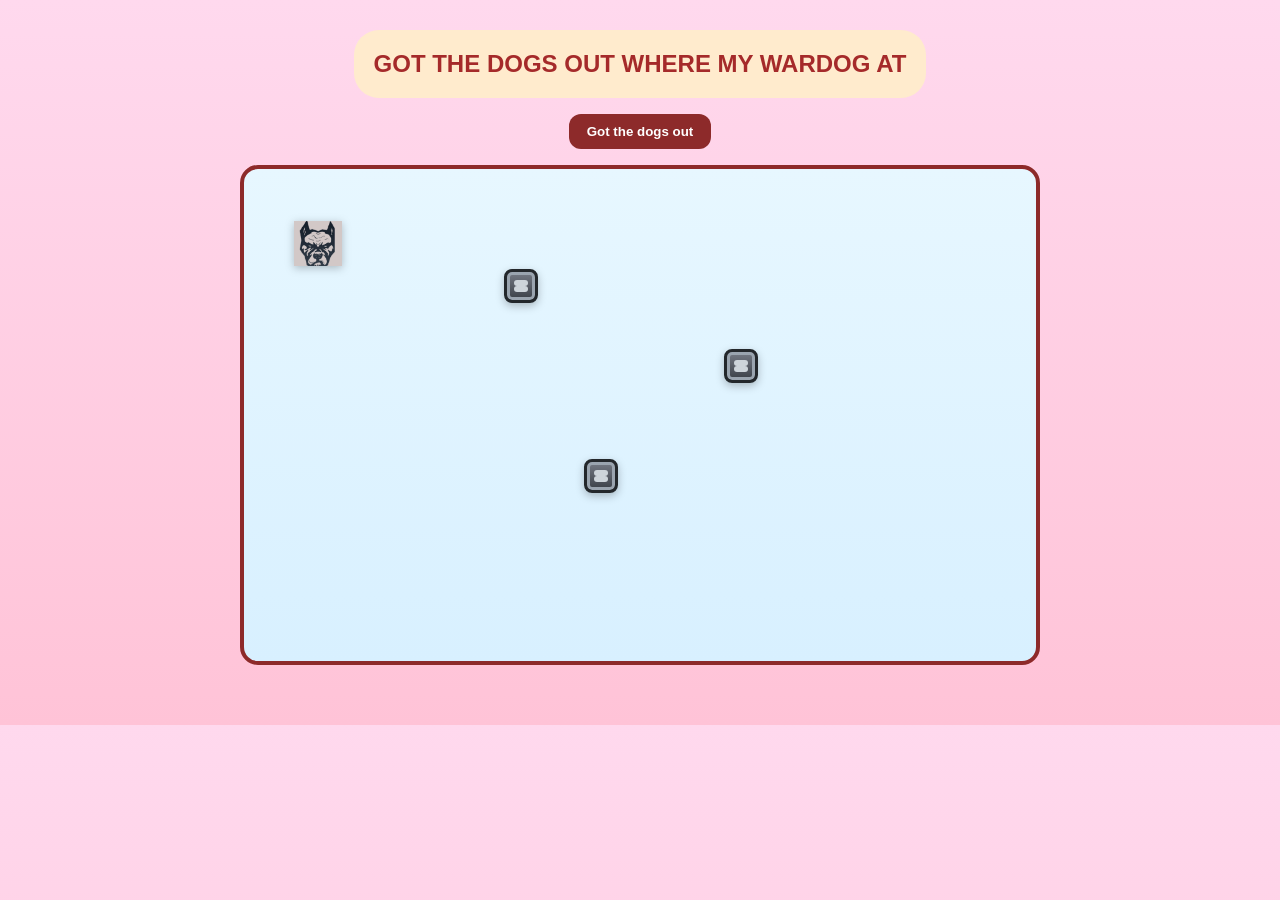
<file: index.html>
<!DOCTYPE html>
<html>
    <head>
        <meta charset="UTF-8">
        <meta name="description" content="WarDog Gif">
        <meta name="keywords" content="JavaScript, Gif">
        <meta name="author" content="William Melton">
        <title>WarDog</title>
        <link rel="icon" href="WarDog.png" type="image/x-icon">
        <link rel="stylesheet" href="WarDog.CSS">
        <script src="WarDog.js" defer></script>
    </head>
    <body>
        <div class="game-shell">
            <h2>GOT THE DOGS OUT WHERE MY WARDOG AT</h2>
            <button onclick="myMove()">Got the dogs out</button>
            <div id="game-area">
                <div id="Travel" class="war-dog"></div>
            </div>
        </div>
    </body>
</html>
</file>
<file: WarDog.CSS>
* {
  box-sizing: border-box;
}

html {
  scroll-behavior: smooth;
}

body {
  margin: 0;
  padding: 30px 20px 60px;
  background: linear-gradient(180deg, #ffd9ee 0%, #ffc3d7 100%);
  color: #690a0a;
  text-align: center;
  display: flex;
  flex-direction: column;
  align-items: center;
  justify-content: center;
  font-family: Arial, sans-serif;
}

.game-shell {
  display: flex;
  flex-direction: column;
  align-items: center;
  gap: 16px;
}

button {
  padding: 10px 18px;
  border: none;
  border-radius: 12px;
  background: #8d2a2a;
  color: white;
  cursor: pointer;
  font-weight: bold;
}

h2 {
  color: brown;
  background-color: blanchedalmond;
  border-radius: 25px;
  padding: 20px;
  margin: 0;
}

#game-area {
  position: relative;
  width: min(90vw, 800px);
  height: 500px;
  border: 4px solid #8d2a2a;
  border-radius: 18px;
  background: linear-gradient(180deg, #e7f7ff 0%, #d8f0ff 100%);
  overflow: hidden;
}

.war-dog {
  position: absolute;
  width: 48px;
  height: 48px;
  background-image: url("WarDog.png");
  background-size: contain;
  background-repeat: no-repeat;
  background-position: center;
  z-index: 3;
  filter: drop-shadow(0 2px 4px rgba(0, 0, 0, 0.25));
}

.war-dog.clone {
  width: 42px;
  height: 42px;
  z-index: 2;
}

.robot {
  position: absolute;
  width: 34px;
  height: 34px;
  border-radius: 8px;
  background: linear-gradient(180deg, #767b86 0%, #3a3f46 100%);
  border: 3px solid #23272b;
  box-shadow: inset 0 0 0 3px #9aa4af, 0 3px 8px rgba(0, 0, 0, 0.25);
  z-index: 1;
}

.robot::before,
.robot::after {
  content: "";
  position: absolute;
  left: 7px;
  right: 7px;
  height: 6px;
  background: #cdd4da;
  border-radius: 3px;
}

.robot::before {
  top: 8px;
}

.robot::after {
  bottom: 8px;
}
</file>
